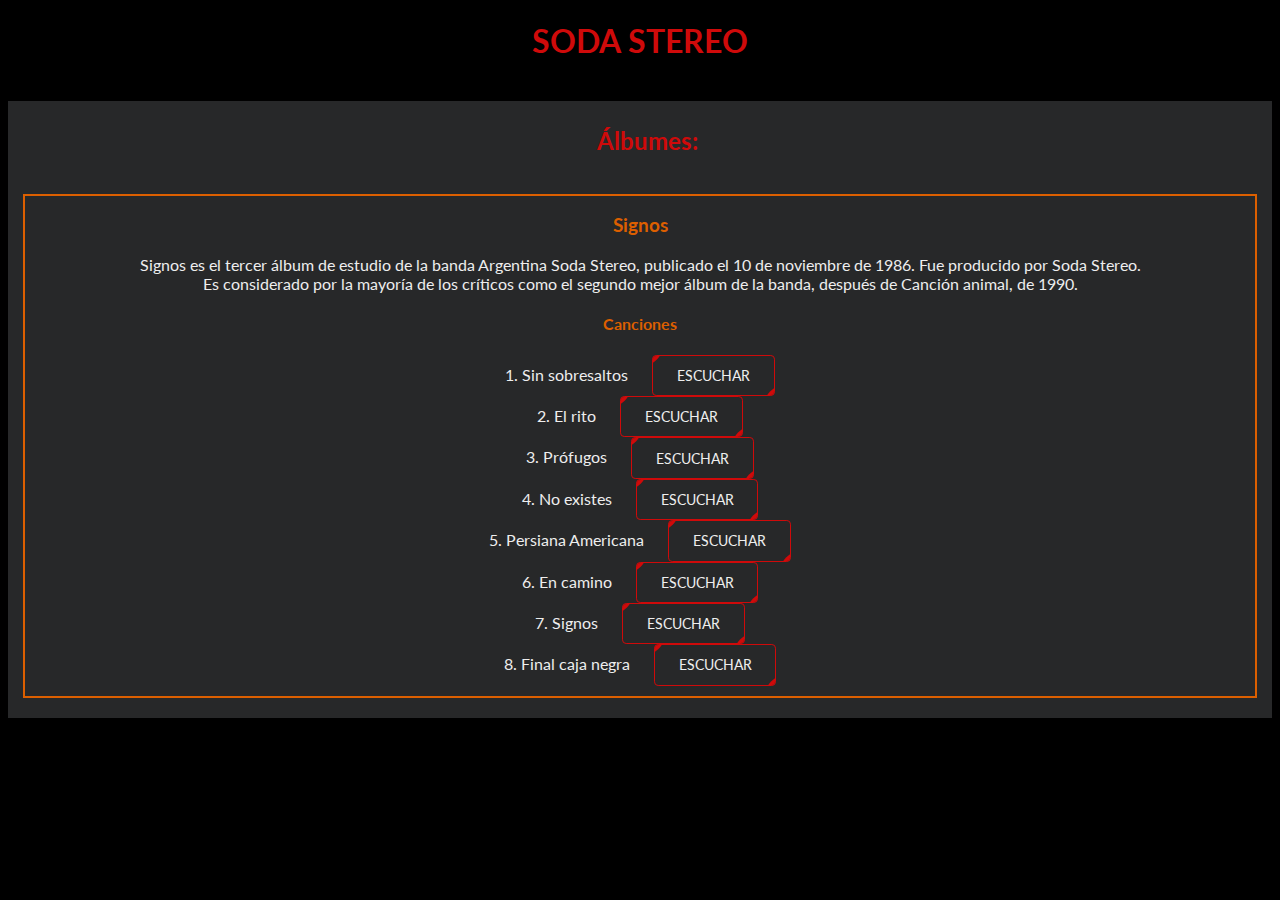
<file: index.html>
<!DOCTYPE html>
<html lang="en">
<head>
    <meta charset="UTF-8">
    <meta name="viewport" content="width=device-width, initial-scale=1.0">
    <link rel="icon" type="image/x-icon" href="imagenes/electric-guitar.png">
    <link rel="stylesheet" href="styles.css">
    <link rel="preconnect" href="https://fonts.googleapis.com">
    <link rel="preconnect" href="https://fonts.gstatic.com" crossorigin>
    <link href="https://fonts.googleapis.com/css2?family=Lato&display=swap" rel="stylesheet">
    <title>Soda Stereo</title>
</head>

<body>
    <h1>SODA STEREO</h1>
    <br>
    <div class="albumes">
        <h2>Álbumes:</h2>
        <br>
            <div id="signos">
                <h3>Signos</h3>
                <p>Signos es el tercer álbum de estudio de la banda Argentina Soda Stereo, publicado el 10 de noviembre de 1986. 
                    Fue producido por Soda Stereo. <br>
                    Es considerado por la mayoría de los críticos como el segundo mejor álbum de la banda, después de Canción animal, de 1990.
                </p>
                <h4>Canciones</h4>
                <ol>
                    <li>Sin sobresaltos <button class="button"><a href="https://www.youtube.com/watch?v=xiYMsOtPa5c" target="_blank">Escuchar</a></button></li>

                    <li>El rito <button class="button"><a href="https://www.youtube.com/watch?v=PzB16cBy9CA" target="_blank">Escuchar</a></button></li>
                    <li>Prófugos <button class="button"><a href="https://www.youtube.com/watch?v=eguctGjUNLI" target="_blank">Escuchar</a></button></li>
                    <li>No existes <button class="button"><a href="https://www.youtube.com/watch?v=jn3QeUubM00" target="_blank">Escuchar</a></button></li>
                    <li>Persiana Americana <button class="button"><a href="https://www.youtube.com/watch?v=iURexk-09uE" target="_blank">Escuchar</a></button></li>
                    <li>En camino <button class="button"><a href="https://www.youtube.com/watch?v=nRGj4Wb2nC0" target="_blank">Escuchar</a></button></li>
                    <li>Signos <button class="button"><a href="https://www.youtube.com/watch?v=vNKUDiA2YQE" target="_blank">Escuchar</a></button></li>
                    <li>Final caja negra <button class="button"><a href="https://www.youtube.com/watch?v=IIIQwfzC0AM" target="_blank">Escuchar</a></button></li>
                </ol>

            </div>
    </div>
</body>
</html>
</file>
<file: styles.css>
body {
    background-color: black;
    font-family: 'Lato', sans-serif;
}
h1, h2 {
    color: #CF0A0A;
    text-align: center;
}
h3, h4 {
    color: #DC5F00;

}
.albumes{
    background-color: #272829;
    padding-left: 15px;
    padding-top: 5px;
    padding-bottom: 10px;
}

p, li{
    color: #EEEEEE
}

#signos {
    border: 2px solid #DC5F00;
    padding-left: 15px;
    padding-right: 15px;
    margin-bottom: 10px;
    margin-right: 15px;
    text-align: center;
}

ol{
    padding: 0;
    margin: 0;
    margin-bottom: 10px;
    list-style-position: inside;
}

a{
    text-decoration: none;
    color: #EEEEEE;
}
.button {
    --color: #CF0A0A;
    padding: 0.8em 1.7em;
    background-color: transparent;
    border-radius: .3em;
    position: relative;
    overflow: hidden;
    cursor: pointer;
    transition: .5s;
    font-weight: 400;
    font-size: 14px;
    border: 1px solid;
    font-family: inherit;
    text-transform: uppercase;
    color: var(--color);
    z-index: 1;
    margin-left: 20px;
   }
   
   .button::before, .button::after {
    content: '';
    display: block;
    width: 50px;
    height: 50px;
    transform: translate(-50%, -50%);
    position: absolute;
    border-radius: 50%;
    z-index: -1;
    background-color: var(--color);
    transition: 1s ease;
   }
   
   .button::before {
    top: -1em;
    left: -1em;
   }
   
   .button::after {
    left: calc(100% + 1em);
    top: calc(100% + 1em);
   }
   
   .button:hover::before, .button:hover::after {
    height: 410px;
    width: 410px;
   }
   
   .button:hover {
    color: rgb(10, 25, 30);
   }
   
   .button:active {
    filter: brightness(.8);
   }
   
/*FORMULARIO*/

.form-container {
    height: 100%;
    margin: 0;
    display: flex;
    justify-content: center;
    align-items: center;
}
.form {
    display: flex;
    flex-direction: column;
    gap: 10px;
    max-width: 350px;
    padding: 20px;
    border-radius: 20px;
    position: relative;
    background-color: #1a1a1a;
    color: #fff;
    border: 1px solid #333;
    margin: 0px auto;
  }
  
  .title {
    font-size: 28px;
    font-weight: 600;
    letter-spacing: -1px;
    position: relative;
    display: flex;
    align-items: center;
    padding-left: 30px;
    color: #CF0A0A;
  }
  
  .title::before {
    width: 18px;
    height: 18px;
  }
  
  .title::after {
    width: 18px;
    height: 18px;
    animation: pulse 1s linear infinite;
  }
  
  .title::before,
  .title::after {
    position: absolute;
    content: "";
    height: 16px;
    width: 16px;
    border-radius: 50%;
    left: 0px;
    background-color: #CF0A0A;
  }
  
  .message, 
  .signin {
    font-size: 14.5px;
    color: rgba(255, 255, 255, 0.7);
  }
  
  .signin {
    text-align: center;
  }
  
  .signin a:hover {
    text-decoration: underline orangered;
  }
  
  .signin a {
    color: #DC5F00;
  }
  
  .flex {
    display: flex;
    width: 100%;
    gap: 6px;
  }
  
  .form label {
    position: relative;
  }
  
  .form label .input {
    background-color: #333;
    color: #fff;
    width: 100%;
    padding: 20px 05px 05px 10px;
    outline: 0;
    border: 1px solid rgba(105, 105, 105, 0.397);
    border-radius: 10px;
  }
  
  .form label .input + span {
    color: rgba(255, 255, 255, 0.5);
    position: absolute;
    left: 10px;
    top: 0px;
    font-size: 0.9em;
    cursor: text;
    transition: 0.3s ease;
  }
  
  .form label .input:placeholder-shown + span {
    top: 12.5px;
    font-size: 0.9em;
  }
  
  .form label .input:focus + span,
  .form label .input:valid + span {
    color: #DC5F00;
    top: 0px;
    font-size: 0.7em;
    font-weight: 600;
  }
  
  .input {
    font-size: medium;
  }
  
  .submit {
    border: none;
    outline: none;
    padding: 10px;
    border-radius: 10px;
    color: #fff;
    font-size: 16px;
    transform: .3s ease;
    background-color: #DC5F00;
  }
  
  .submit:hover {
    background-color: orangered;
  }
  
  @keyframes pulse {
    from {
      transform: scale(0.9);
      opacity: 1;
    }
  
    to {
      transform: scale(1.8);
      opacity: 0;
    }
  }
</file>
